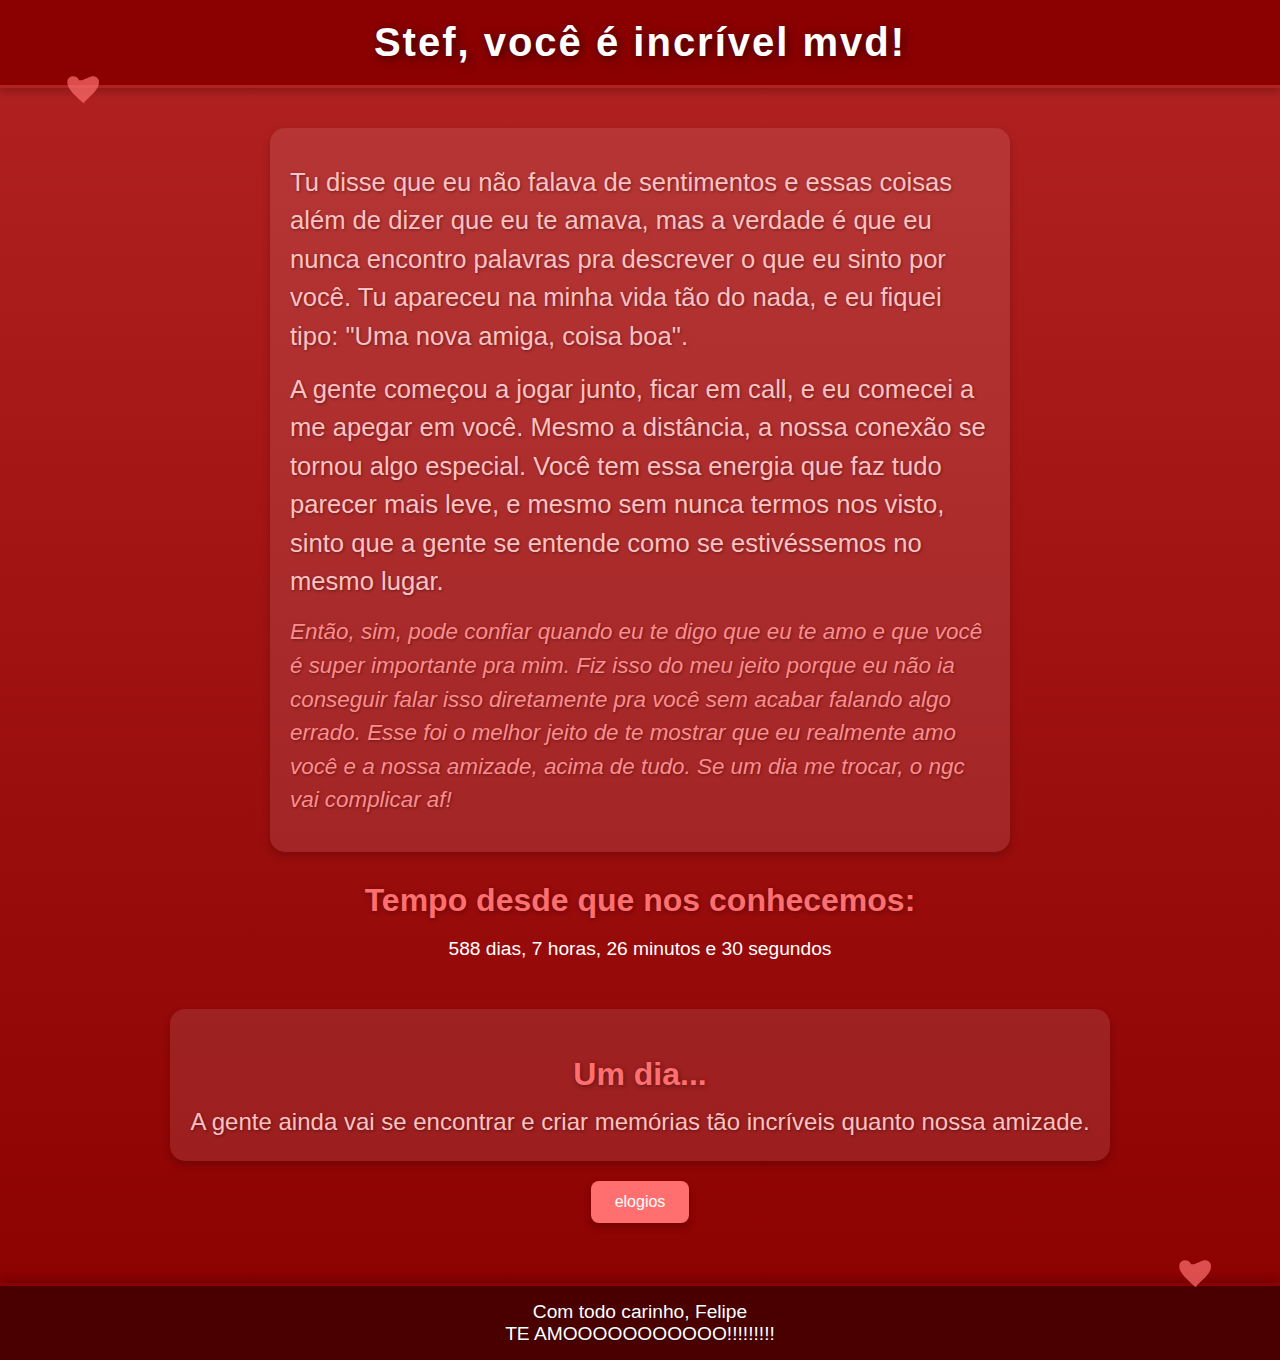
<file: index.html>
<!DOCTYPE html>
<html lang="pt-BR">
<head>
    <meta charset="UTF-8">
    <meta name="viewport" content="width=device-width, initial-scale=1.0">
    <title>Stef</title>
    <link rel="stylesheet" href="styles.css">
</head>
<body>
    <header>
        <h1>Stef, você é incrível mvd!</h1>
    </header>

    <main>
        <section class="messages">
                <p>Tu disse que eu não falava de sentimentos e essas coisas além de dizer que eu te amava, mas a verdade é que eu nunca encontro palavras pra descrever o que eu sinto por você. Tu apareceu na minha vida tão do nada, e eu fiquei tipo: "Uma nova amiga, coisa boa".</p> 
                <p>A gente começou a jogar junto, ficar em call, e eu comecei a me apegar em você. Mesmo a distância, a nossa conexão se tornou algo especial. Você tem essa energia que faz tudo parecer mais leve, e mesmo sem nunca termos nos visto, sinto que a gente se entende como se estivéssemos no mesmo lugar.</p>
                <p>Então, sim, pode confiar quando eu te digo que eu te amo e que você é super importante pra mim. Fiz isso do meu jeito porque eu não ia conseguir falar isso diretamente pra você sem acabar falando algo errado. Esse foi o melhor jeito de te mostrar que eu realmente amo você e a nossa amizade, acima de tudo. Se um dia me trocar, o ngc vai complicar af!</p>
        </section>

        <section class="counter">
            <h2>Tempo desde que nos conhecemos:</h2>
            <p id="time">Carregando...</p>
        </section>

        <section class="dreams">
            <h2>Um dia...</h2>
            <p>A gente ainda vai se encontrar e criar memórias tão incríveis quanto nossa amizade.</p>
        </section>

        <section class="button-section">
            <button onclick="window.location.href='elogios.html'">elogios</button>
        </section>
    </main>

    <footer>
        <p>Com todo carinho, Felipe <br> TE AMOOOOOOOOOOO!!!!!!!!!</p>
    </footer>

    <script src="script.js"></script>
</body>
</html>
</file>
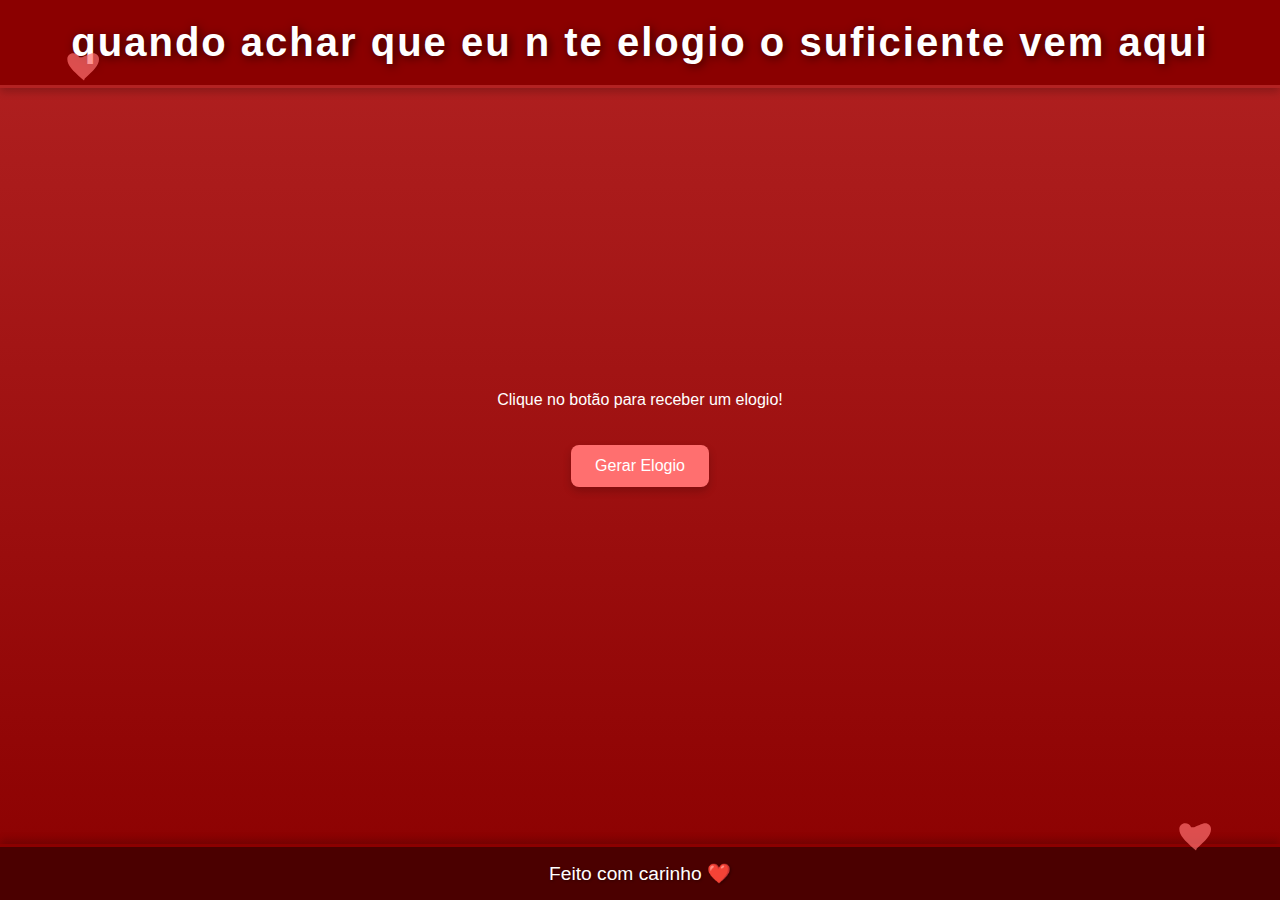
<file: elogios.html>
<!DOCTYPE html>
<html lang="pt-BR">
<head>
    <meta charset="UTF-8">
    <meta name="viewport" content="width=device-width, initial-scale=1.0">
    <title>Elogios e Contador</title>
    <link rel="stylesheet" href="styles.css">
</head>
<body>
    <header>
        <h1>quando achar que eu n te elogio o suficiente vem aqui</h1>
    </header>
    <main>
        <div class="random-compliment">
            <p id="compliment">Clique no botão para receber um elogio!</p>
        </div>
        <button id="generate-btn">Gerar Elogio</button>
        <div class="counter">
            <p id="time"></p>
        </div>
    </main>
    <footer>
        <p>Feito com carinho ❤️</p>
    </footer>

    <!-- JavaScript direto no HTML -->
    <script>
// Gerador de elogios
document.addEventListener('DOMContentLoaded', () => {
    const compliments = [
        "Seu sorriso ilumina qualquer ambiente.",
        "Você tem um brilho único nos olhos.",
        "Seu jeito brincalhão é contagiante.",
        "É lindo como você consegue ser tão autêntica.",
        "Você é carismática de um jeito que ninguém mais é.",
        "A forma como você fica vermelha quando está com vergonha é simplesmente fofa!",
        "Sua risada é música para os ouvidos.",
        "Você tem uma energia tão boa, sempre traz alegria para os outros.",
        "A sua energia é um presente para quem está por perto.",
        "Você consegue transformar situações simples em momentos inesquecíveis.",
        "Sua beleza é única, não há como compará-la.",
        "Eu sou encantado pela sua timidez, ela só te deixa mais charmosa.",
        "Seu sorriso é capaz de iluminar qualquer lugar.",
        "Você tem uma luz própria que é impossível ignorar.",
        "Eu adoro como você se preocupa com os outros, isso é raro e especial.",
        "Seu olhar transmite uma paz, mas a sua energia é o que realmente faz a diferença.",
        "Sua forma de ser é tão genuína que é difícil não se apaixonar por você.",
        "Você é o tipo de pessoa que faz a diferença na vida de quem te conhece.",
        "Você tem um jeitinho que torna tudo mais bonito.",
        "Eu adoro como você consegue ser tímida e, ao mesmo tempo, tão encantadora.",
        "Sua presença traz um conforto que é difícil de encontrar.",
        "Você tem um magnetismo natural que faz todos quererem estar perto de você.",
        "O seu jeito é tão forte e único, que deixa qualquer ambiente mais interessante.",
        "Você é como uma brisa suave, que traz tranquilidade onde quer que vá.",
        "Seu riso tem uma leveza que contagia todos ao redor.",
        "Você consegue ser ao mesmo tempo sofisticada e autêntica, é uma combinação rara.",
        "Você é alguém que sempre tem algo único a oferecer, seja com um gesto ou uma palavra.",
        "Sua timidez só realça o quanto você é adorável.",
        "Você tem uma energia que faz tudo ao seu redor brilhar.",
        "Eu sou fascinado pela sua beleza, que é tão natural e autêntica.",
        "Seu jeito tímido é encantador e faz você ainda mais especial.",
        "Eu adoro como você consegue ser leve em um mundo tão agitado.",
        "Você tem a capacidade de transformar um dia comum em algo inesquecível.",
        "Sua capacidade de fazer as pessoas sorrirem é algo raro e maravilhoso.",
        "Eu admiro tanto a forma como você se importa com os outros, é algo genuíno.",
        "Sua simpatia é algo que não passa despercebido por ninguém.",
        "Você tem um jeito tão gracioso que faz tudo parecer mais bonito.",
        "Sua energia é um verdadeiro presente para quem tem a sorte de te conhecer.",
        "Admiro a maneira como você sempre encontra beleza nas coisas simples.",
        "Você é uma pessoa que deixa o mundo ao seu redor mais colorido e alegre.",
        "Você tem uma personalidade que é impossível não admirar.",
        "Seu jeito tímido é como um segredo bonito que só poucos têm o privilégio de conhecer.",
        "Eu nunca canso de admirar a sua capacidade de fazer todos ao seu redor se sentirem bem.",
        "Você é a prova de que a beleza vai além da aparência, ela está na essência.",
        "Seu jeito é tão doce que não tem como não gostar de você.",
        "Você tem uma maneira de ver o mundo que é única e inspiradora.",
        "Você é uma pessoa com uma beleza que só cresce com o tempo.",
        "Eu sou grato por ter alguém como você ao meu redor, sua presença é incrível.",
        "Sua amizade é um dos maiores presentes que a vida me deu.",
        "Você é aquela amiga que eu posso contar em qualquer momento, não importa o que aconteça.",
        "Eu me sinto tão sortudo por ter você na minha vida, sua amizade é única.",
        "Sua amizade me traz uma paz e uma felicidade que eu não sabia que existiam.",
        "Eu agradeço todos os dias pela sua amizade, ela faz minha vida mais colorida.",
        "Você não é só amiga, é uma verdadeira parceira de vida.",
        "Tener você ao meu lado me faz sentir que não há nada impossível de ser conquistado.",
        "Sua amizade é a melhor coisa que já aconteceu para mim, é como um tesouro que eu cuido com muito carinho.",
        "Você tem uma maneira única de fazer a amizade ser ainda mais especial, não tem como não valorizar.",
        "Eu sou tão grato pela sua amizade, ela faz meu mundo muito melhor."
    ];

    const button = document.getElementById('generate-btn');
    const complimentText = document.getElementById('compliment');

    if (button && complimentText) {
        button.addEventListener('click', () => {
            const randomIndex = Math.floor(Math.random() * compliments.length);
            complimentText.textContent = compliments[randomIndex];
        });
    } else {
        console.error("Os elementos para o botão ou para o texto do elogio não foram encontrados no DOM.");
    }
});

    </script>
</body>
</html>
</file>
<file: styles.css>
/* Estilos principais */
body {
    font-family: 'Segoe UI', Tahoma, Geneva, Verdana, sans-serif;
    margin: 0;
    padding: 0;
    background: linear-gradient(180deg, #b22222, #8b0000);
    color: #fff;
    text-align: center;
    min-height: 100vh;
    display: flex;
    flex-direction: column;
    justify-content: space-between;
    position: relative; /* Necessário para posicionamento dos corações */
}

/* Corações nas bordas */
body::before, body::after {
    content: '';
    position: absolute;
    background-image: url('data:image/svg+xml,%3Csvg xmlns="http://www.w3.org/2000/svg" width="30" height="30" viewBox="0 0 24 24"%3E%3Cpath fill="%23ff6f6f" d="M12 21.35l-1.45-1.32C5.4 15.36 2 12.28 2 8.5 2 6.5 3.5 5 5.5 5c1.54 0 3.04.99 3.57 2.36h1.87C14.46 5.99 15.96 5 17.5 5 19.5 5 21 6.5 21 8.5c0 3.78-3.4 6.86-8.55 11.54L12 21.35z"%3E%3C/path%3E%3C/svg%3E');
    background-size: 30px 30px;
    opacity: 0.7;
}

/* Posição dos corações */
body::before {
    top: 5%;
    left: 5%;
    width: 40px;
    height: 40px;
    background-size: contain;
}

body::after {
    bottom: 5%;
    right: 5%;
    width: 40px;
    height: 40px;
    background-size: contain;
}

/* Cabeçalho */
header {
    background-color: #8b0000;
    color: #fff;
    padding: 20px 0;
    border-bottom: 3px solid #b22222;
    box-shadow: 0 4px 8px rgba(0, 0, 0, 0.2);
    text-align: center;
}

header h1 {
    margin: 0;
    font-size: 2.5rem;
    text-shadow: 2px 2px 10px rgba(0, 0, 0, 0.6);
    letter-spacing: 2px;
}

/* Conteúdo principal */
main {
    padding: 40px 20px;
    flex-grow: 1;
    display: flex;
    flex-direction: column;
    align-items: center;
    justify-content: center;
}

.messages {
    max-width: 700px;
    margin: 0 auto;
    text-align: left;
    background-color: rgba(255, 255, 255, 0.1);
    padding: 20px;
    border-radius: 15px;
    box-shadow: 0 4px 8px rgba(0, 0, 0, 0.2);
}

.messages p {
    font-size: 1.6rem;
    margin: 15px 0;
    color: #ffc1c1;
    text-shadow: 1px 1px 3px rgba(0, 0, 0, 0.4);
    line-height: 1.5;
}

.messages p:last-of-type {
    font-style: italic;
    font-size: 1.4rem;
    color: #ff8c8c;
}

/* Contador */
.counter {
    margin-top: 30px;
    font-size: 1.2rem;
}

.counter h2 {
    font-size: 2rem;
    color: #ff6f6f;
    text-shadow: 1px 1px 5px rgba(0, 0, 0, 0.4);
    margin: 0;
}

/* Rodapé */
footer {
    background-color: #4b0000;
    color: #fff;
    padding: 15px 0;
    border-top: 3px solid #8b0000;
    box-shadow: 0 -4px 8px rgba(0, 0, 0, 0.2);
    text-align: center;
}

footer p {
    margin: 0;
    font-size: 1.2rem;
    text-shadow: 1px 1px 3px rgba(0, 0, 0, 0.4);
}

/* Botão */
button {
    background-color: #ff6f6f;
    color: #fff;
    border: none;
    padding: 12px 24px;
    font-size: 1rem;
    border-radius: 8px;
    cursor: pointer;
    transition: background-color 0.3s, transform 0.2s;
    box-shadow: 0 4px 8px rgba(0, 0, 0, 0.2);
    margin: 20px 0;
}

button:hover {
    background-color: #ff4f4f;
    transform: scale(1.05);
}

/* Responsividade */
@media (max-width: 768px) {
    header h1 {
        font-size: 2rem;
    }

    .messages {
        padding: 15px;
    }

    .messages p {
        font-size: 1.4rem;
    }

    .counter h2 {
        font-size: 1.6rem;
    }

    footer p {
        font-size: 1rem;
    }

    button {
        font-size: 0.9rem;
    }
}
/* Secção dos sonhos */
.dreams {
    margin-top: 30px;
    background-color: rgba(255, 255, 255, 0.1);
    padding: 20px;
    border-radius: 15px;
    box-shadow: 0 4px 8px rgba(0, 0, 0, 0.2);
}

.dreams h2 {
    color: #ff6f6f;
    font-size: 2rem;
    margin-bottom: 10px;
    text-shadow: 1px 1px 5px rgba(0, 0, 0, 0.4);
}

.dreams p {
    font-size: 1.5rem;
    color: #ffc1c1;
    text-shadow: 1px 1px 3px rgba(0, 0, 0, 0.4);
    line-height: 1.6;
    margin: 0;
}
/* Botão especial */
button.special {
    background-color: #ff6f6f;
    color: #fff;
    border: none;
    padding: 15px 25px;
    font-size: 1.2rem;
    border-radius: 10px;
    cursor: pointer;
    transition: transform 0.3s, background-color 0.3s;
    box-shadow: 0 4px 8px rgba(0, 0, 0, 0.2);
    margin: 20px 0;
}

button.special:hover {
    background-color: #ff4f4f;
    transform: scale(1.1);
}

/* Página de elogios */
.compliments {
    padding: 40px 20px;
    text-align: left;
}

.compliments h2 {
    color: #ff6f6f;
    font-size: 2.5rem;
    text-shadow: 1px 1px 5px rgba(0, 0, 0, 0.4);
}

.compliments ul {
    list-style-type: none;
    padding: 0;
    font-size: 1.5rem;
    color: #ffc1c1;
    line-height: 1.8;
}

.compliments ul li {
    background-color: rgba(255, 255, 255, 0.1);
    margin: 10px 0;
    padding: 10px 15px;
    border-radius: 10px;
    box-shadow: 0 4px 8px rgba(0, 0, 0, 0.2);
    animation: fadeIn 0.8s ease-in-out;
}

@keyframes fadeIn {
    from {
        opacity: 0;
        transform: translateY(10px);
    }
    to {
        opacity: 1;
        transform: translateY(0);
    }
}
</file>
